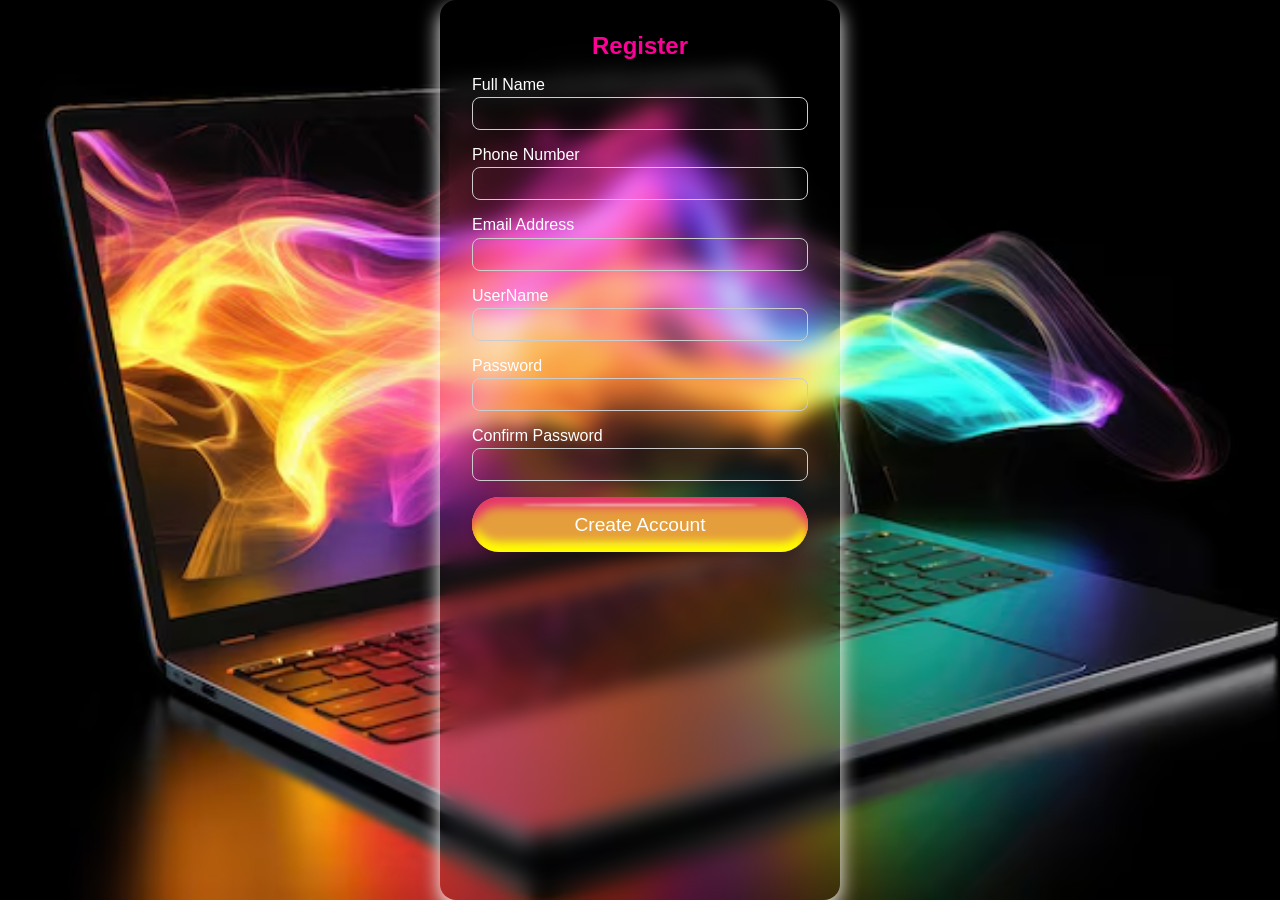
<file: new.html>
<!DOCTYPE html>
<html lang="en">
<head>
  <meta charset="UTF-8" />
  <meta name="viewport" content="width=device-width, initial-scale=1.0" />
  <title>Registration Form</title>
  <link rel="stylesheet" href="new.css" />
</head>
<body>
  <div class="form-container">
    <h2>Register</h2>
    <form action="register" method="post">
      <div class="form-group">
        <label for="fullname">Full Name</label>
        <input type="text" id="fullname" name="fullname" required />
      </div>
      <div class="form-group">
        <label for="phone">Phone Number</label>
        <input type="tel" id="phone" name="phone" required />
      </div>
      <div class="form-group">
        <label for="email">Email Address</label>
        <input type="email" id="email" name="email" required />
      </div>
      <div class="form-group">
        <label for="username">UserName</label>
        <input type="text" id="username" name="username" required />
      </div>
      <div class="form-group">
        <label for="password">Password</label>
        <input type="password" id="password" name="password" required />
      </div>
      <div class="form-group">
        <label for="confirm-password">Confirm Password</label>
        <input type="password" id="confirm-password" name="confirm-password" required />
      </div>
      <button type="submit" class="submit-btn">Create Account</button>
    </form>
  </div>
</body>
</html>
</file>
<file: new.css>
* {
      box-sizing: border-box;
      margin: 0;
      padding: 0;
      font-family: 'Segoe UI', Tahoma, Geneva, Verdana, sans-serif;
    }

    body {
      background: url("AI\ IMAGE2.jpg") no-repeat;
      background-size: cover;
      display: flex;
      justify-content: center;
      align-items: center;
      height: 100vh;
    }

    .form-container {
      box-sizing: 50%;
      background-color: transparent;
      backdrop-filter: blur(10px);
      padding: 2rem;
      border-radius: 1rem;
      box-shadow: 0 8px 20px white;
      width: 100%;
      max-width: 400px;
      height: inherit;
    }

    .form-container h2 {
      text-align: center;
      margin-bottom: 1rem;
      color: #fc0097;
    }

    .form-group {
      margin-bottom: 1rem;
    }

    .form-group label {
      display: block;
      margin-bottom: 0.2rem;
      color: #ffffff;
    }

    .form-group input {
      cursor: pointer; 
      color : white;
      width: 100%;
      padding: 0.5rem;
      background-color: transparent;
      border: 1px solid #ccc;
      border-radius: 0.5rem;
      outline: none;
      transition: border-color 0.3s;
    }

    .form-group input:focus {
      border-color: #74ebd5;
      box-shadow: 0 0 0 3px rgba(116, 235, 213, 0.3);
    }

    /* From Uiverse.io by vinodjangid07 */ 
.submit-btn {
  font-size : 120%;  
  position: relative;
  width: 100%;
  height: 55px;
  border-radius: 45px;
  border: none;
  background-color: rgb(229, 158, 60);
  color: white;
  box-shadow: 0px 10px 10px rgb(231, 53, 110) inset,
  0px 5px 10px rgba(5, 5, 5, 0.212),
  0px -10px 10px yellow inset;
  cursor: pointer;
  display: flex;
  align-items: center;
  justify-content: center;
}

.submit-btn::before {
  width: 70%;
  height: 2px;
  position: absolute;
  background-color: rgba(250, 250, 250, 0.678);
  content: "";
  filter: blur(1px);
  top: 7px;
  border-radius: 50%;
}

.submit-btn::after {
  width: 70%;
  height: 2px;
  position: absolute;
  background-color: rgba(250, 250, 250, 0.137);
  content: "";
  filter: blur(1px);
  bottom: 7px;
  border-radius: 50%;
}

.submit-btn:hover {
  animation: jello-horizontal 0.9s both;
}

@keyframes jello-horizontal {
  0% {
    transform: scale3d(1, 1, 1);
  }

  30% {
    transform: scale3d(1.25, 0.75, 1);
  }

  40% {
    transform: scale3d(0.75, 1.25, 1);
  }

  50% {
    transform: scale3d(1.15, 0.85, 1);
  }

  65% {
    transform: scale3d(0.95, 1.05, 1);
  }

  75% {
    transform: scale3d(1.05, 0.95, 1);
  }

  100% {
    transform: scale3d(1, 1, 1);
  }
}
</file>
